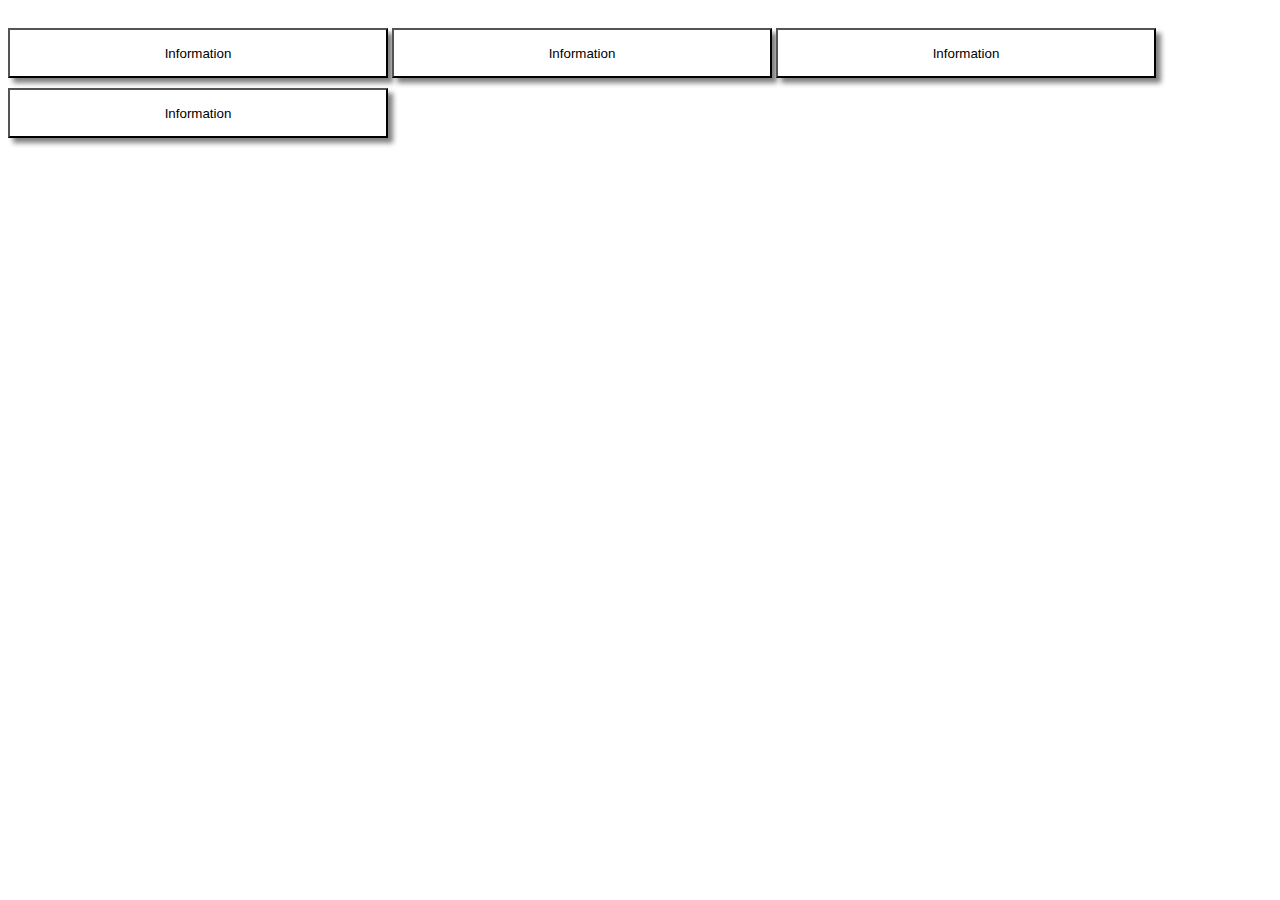
<file: Sample/sample.html>
<!DOCTYPE html>
<html lang='en'>

<head>
    <title></title>

    <style>
        .button {
            position: relative;
            background-color: white;
            border-color: #000;
            top: 20px;
            height: 50px;
            width: 380px;
            box-shadow: 5px 5px 5px gray;
            margin-bottom: 10px;
        }
    </style>
</head>

<body>
    <button class="button" id="btn1">Information</button>
    <button class="button" id="btn2">Information</button>
    <button class="button" id="btn3">Information</button>
    <button class="button" id="btn4">Information</button>


    <script>
        var btn = document.getElementsByClassName()

        for (let i = 0; i < btn.length; i++) {

            btn[i].addEventListener('mouseover', function () {
                btn[i].style.backgroundColor = "black";
                btn[i].style.color = "white"
                btn[i].style.transition = "0.5s"
                btn[i].style.boxShadow = "0px 0px 0px"
                btn[i].style.cursor = "pointer"
            });

            
            btn[i].addEventListener('mouseout', function () {
                btn[i].style.backgroundColor = "white";
                btn[i].style.color = "black"
                btn[i].style.transition = "0.5s"
                btn[i].style.boxShadow = "5px 5px 5px gray"
            });
        }


    </script>
</body>

</html>
</file>
